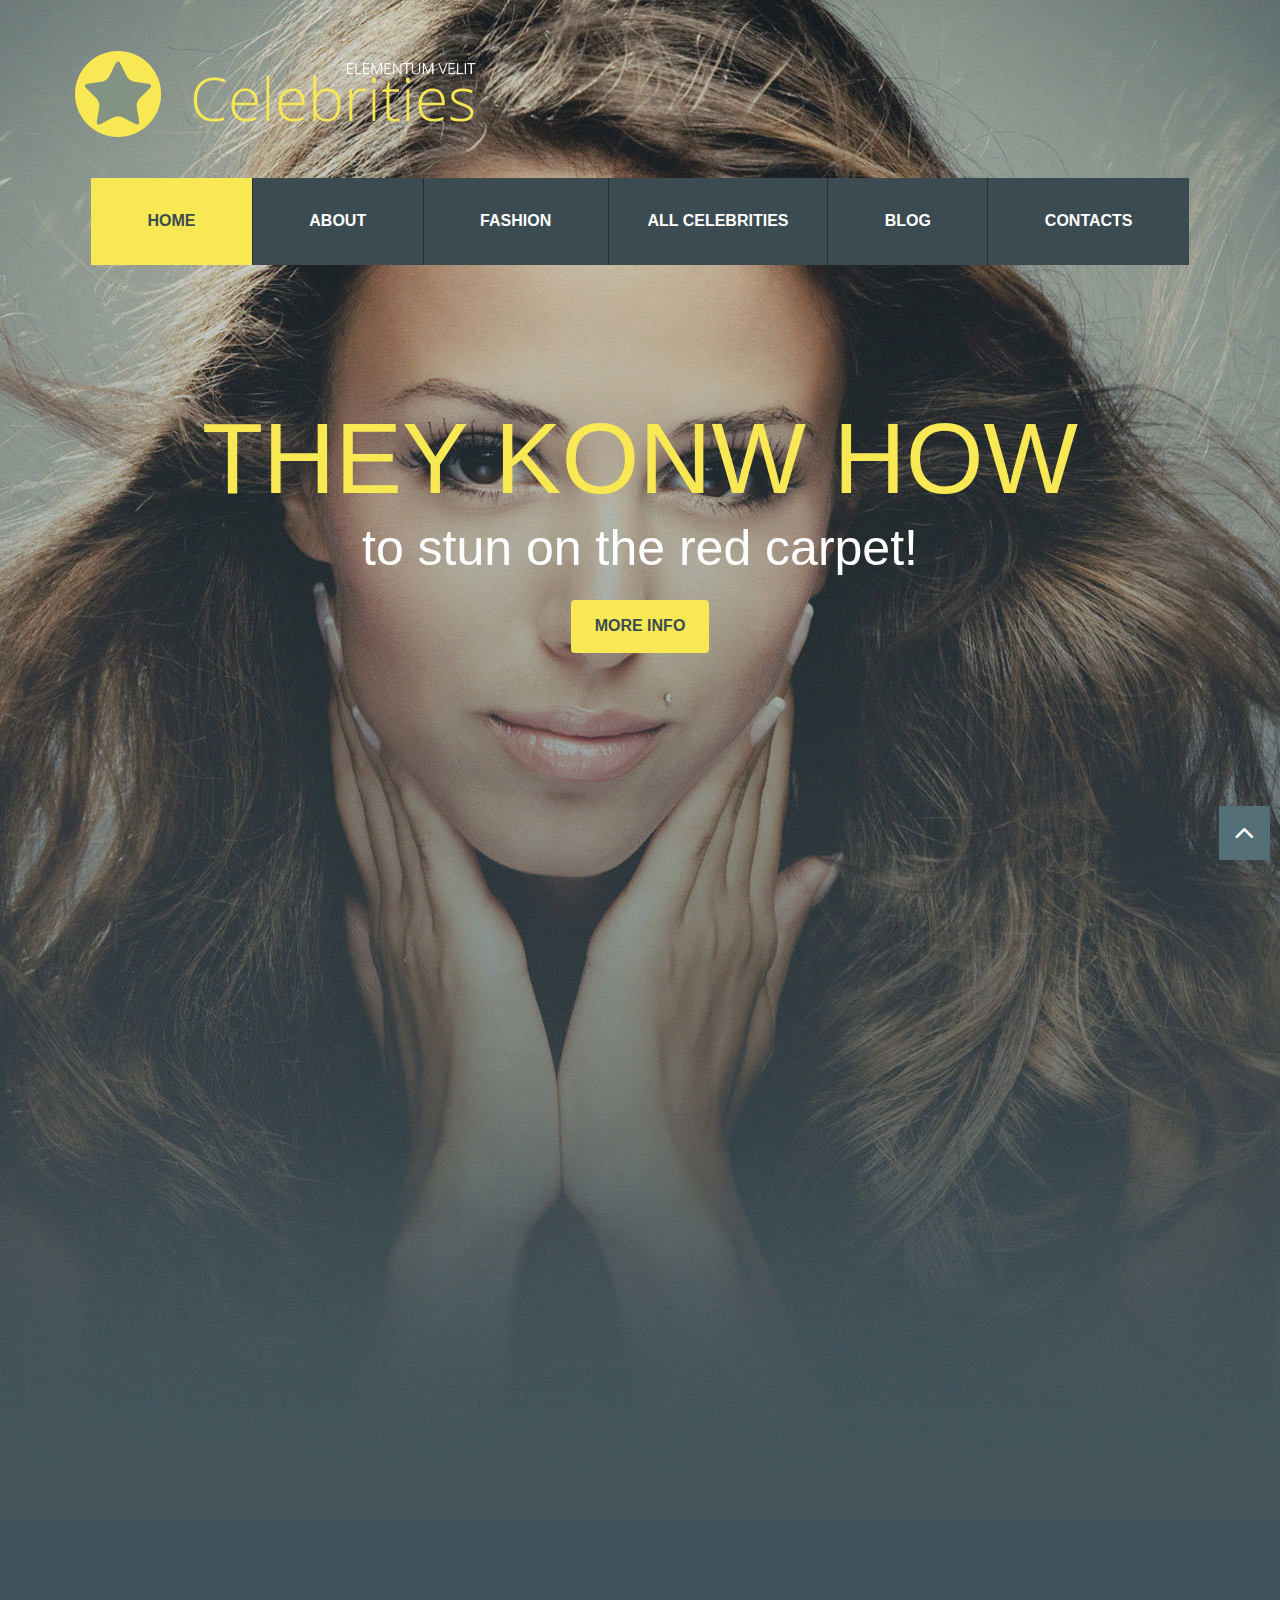
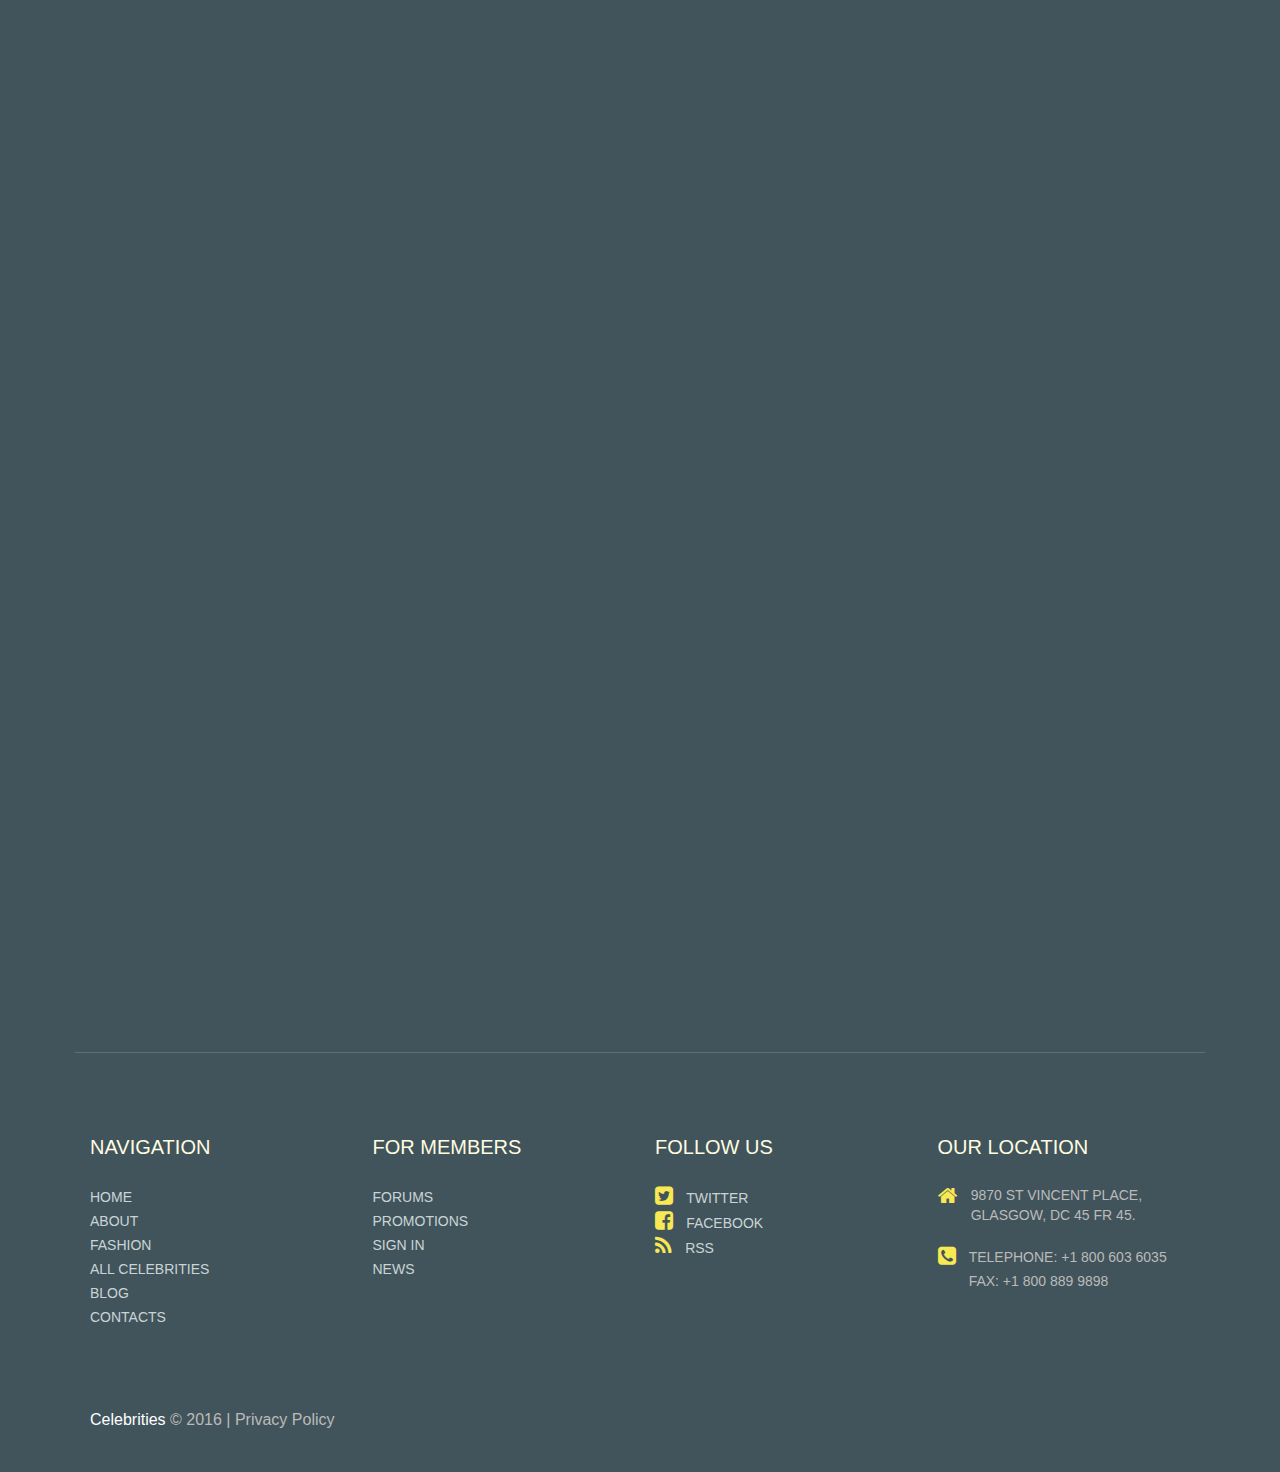
<file: index.html>
<!DOCTYPE html>
<html>
<head lang="en">
    <meta charset="UTF-8">
    <title>Celebrities</title>
    <meta name="viewport" content="width=device-width initial-scale=1.0,user-scalable=no">
    <link rel="shortcut icon" href="img/i.ico"/>
    <link rel="stylesheet" href="https://maxcdn.bootstrapcdn.com/bootstrap/3.3.7/css/bootstrap.min.css"/>
    <!--<link rel="stylesheet" href="../lib/css/bootstrap.min.css"/>-->
    <link rel="stylesheet" href="lib/css/font-awesome.min.css"/>
    <link rel="stylesheet" href="css/public.css"/>
    <link rel="stylesheet" href="css/index.css"/>
</head>
<body>
    <!-- 导航条 -->
    <nav class="navbar">
        <div class="container">
            <div id="logo" class="row section-1">
                <div class="section-1"><a href="#"><img src="img/logo.png" class="img-responsive" alt="Celebrities" title="Elementum velit"/></a></div>
            </div>
            <div id="menu" class="row section-1">
                <div class="navbar">
                    <ul id="menu-big" class="nav nav-justified hidden-xs col-sm-12">
                        <li><a href="javascript:" class="active">Home</a></li>
                        <li><a href="pages/about.html">About</a></li>
                        <li><a href="pages/fashion.html">Fashion</a></li>
                        <li><a href="pages/all.html">All Celebrities</a></li>
                        <li><a href="pages/blog.html">Blog</a></li>
                        <li><a href="pages/contacts.html">Contacts</a></li>
                    </ul>
                    <div id="menu-mini" class="nav nav-justified visible-xs col-xs-12">
                        <select id="choose">
                            <option value="0">Navigate to ...</option>
                            <option value="1">Home</option>
                            <option value="2">About</option>
                            <option value="3">Fashion</option>
                            <option value="4">All Celebrities</option>
                            <option value="5">Blog</option>
                            <option value="6">Contacts</option>
                        </select>
                    </div>
                </div>
                <div id="menu-h" style="display: none;"></div>
            </div>
            <div id="return-top">
                <a href="#logo"><i class="fa fa-angle-up fa-2x"></i></a>
            </div>
        </div>
    </nav>

    <!-- 正文 -->
    <article>
        <div class="container">
            <!-- 正文part-1 -->
            <div class="row section-1">
                <div id="part-1" class="col-xs-12">
                    <h1>They konw how</h1>
                    <p>to stun on the red carpet!</p>
                    <div>
                        <a href="#" class="btn">more info</a>
                    </div>
                </div>
            </div>

            <!-- 正文part-2 -->
            <div id="part-2" class="row section-1">
                <div style="opacity: 0;" class="col-xs-12 col-sm-3 col-md-3 col-lg-3 service">
                    <div class="service-box">
                        <div class="cicle">
                            <i class="fa fa-male fa-3x"></i>
                        </div>
                        <div class="service-body">
                            <h2 class="title">
                                <a href="#">
                                    famous<br />
                                    persons
                                </a>
                            </h2>
                            <h5 class="sub-title">dolore ipsum</h5>
                            <div class="service-box-txt">
                                Lorem ipsum dolor sit amet, consectetur adipisc elit. Proin ultricies vestibulum velit.
                            </div>
                        </div>
                        <div class="more">
                            <a href="#"> more info</a>
                            <span class="slide-2"></span>
                        </div>
                        <div class="slide-1"></div>
                    </div>
                </div>
                <div style="opacity: 0;" class="col-xs-12 col-sm-3 col-md-3 col-lg-3 service">
                    <div class="service-box">
                        <div class="cicle">
                            <i class="fa fa-glass fa-3x"></i>
                        </div>
                        <div class="service-body">
                            <h2 class="title">
                                <a href="#">
                                    featured<br />
                                    models
                                </a>
                            </h2>
                            <h5 class="sub-title">dolore ipsum</h5>
                            <div class="service-box-txt">
                                Lorem ipsum dolor sit amet, consectetur adipisc elit. Proin ultricies vestibulum velit.
                            </div>
                        </div>
                        <div class="more">
                            <a href="#"> more info</a>
                            <span class="slide-2"></span>
                        </div>
                        <div class="slide-1"></div>
                    </div>
                </div>
                <div style="opacity: 0;" class="col-xs-12 col-sm-3 col-md-3 col-lg-3 service">
                    <div class="service-box">
                        <div class="cicle">
                            <i class="fa fa-heart fa-3x"></i>
                        </div>
                        <div class="service-body">
                            <h2 class="title">
                                <a href="#">
                                    famous sport<br />
                                    stars
                                </a>
                            </h2>
                            <h5 class="sub-title">dolore ipsum</h5>
                            <div class="service-box-txt">
                                Lorem ipsum dolor sit amet, consectetur adipisc elit. Proin ultricies vestibulum velit.
                            </div>
                        </div>
                        <div class="more">
                            <a href="#"> more info</a>
                            <span class="slide-2"></span>
                        </div>
                        <div class="slide-1"></div>
                    </div>
                </div>
                <div style="opacity: 0;" class="col-xs-12 col-sm-3 col-md-3 col-lg-3 service">
                    <div class="service-box">
                        <div class="cicle">
                            <i class="fa fa-microphone fa-3x"></i>
                        </div>
                        <div class="service-body">
                            <h2 class="title">
                                <a href="#">
                                    popular<br />
                                    singers
                                </a>
                            </h2>
                            <h5 class="sub-title">dolore ipsum</h5>
                            <div class="service-box-txt">
                                Lorem ipsum dolor sit amet, consectetur adipisc elit. Proin ultricies vestibulum velit.
                            </div>
                        </div>
                        <div class="more">
                            <a href="#"> more info</a>
                            <span class="slide-2"></span>
                        </div>
                        <div class="slide-1"></div>
                    </div>
                </div>
            </div>

            <!-- 正文part-3 -->
            <div class="row section-1">
                <div id="part-3">
                    <div style="opacity: 0;" class="col-xs-12 col-sm-4 awards">
                        <h2 class="title-2">
                            awards  <br />
                            & honors
                        </h2>
                        <h3 class="title-3">
                            <img src="img/page1_img1.jpg" width="170" height="116" alt=""/>
                            <a href="#">
                                Lorem sit <br />
                                dolore ipsum
                            </a>
                        </h3>
                        <p class="text">Dolor nunc vule putateulr ips dol consec.Donec sem ertet laciniate ultricie upie.</p>
                        <p class="text">Dolor nunc vule putateulr ips dol consec.Donec semp ertet laciniate ultricie upien disse comete dolo lectus fgilla itollicil tua ludin dolor nec met quam accumsan.</p>
                    </div>
                    <div style="opacity: 0;" class="col-xs-12 col-sm-4 awards">
                        <h2 class="title-2">
                            Media  <br />
                            & Materials
                        </h2>
                        <h3 class="title-3">
                            <a href="#">Lorem sit commete dolore ipsum</a>
                        </h3>
                        <p class="text">Nunc vule putateulr ips dol consec.Donec sem ertet lacini ate ultricie upie. disse comete dolo lectus. fgilla itollicil tua ludin dolor nec met quam accumsan. Dolore condime</p>
                        <p class="text">Dolor nunc vule putateulr ips dol consec.Donec semp ertet laciniate ultricie upien disse comete dolo lectus fgilla itollicil tua ludin dolor nec met quam accumsan.</p>
                    </div>
                    <div style="opacity: 0;" class="col-xs-12 col-sm-4 awards">
                        <h2 class="title-2">
                            Why <br />
                            choose us
                        </h2>
                        <h3 class="title-3">
                            Mes cuml dia sed ineniasinge dolor commete ipsum comnetus.
                        </h3>
                        <p class="text">Dolor nunc vule putateulr ips dol consec.Donec semp ertet laciniate ultricie upien disse comete dolo lectus fgilla itollicil tua ludin dolor nec met quam accumsan dolore.</p>
                        <div class="more">
                            <a href="#"> more info</a>
                            <span class="slide-2"></span>
                        </div>
                    </div>
                </div>
            </div>

            <!-- 正文part-4 -->
            <div class="row section-1">
                <div id="part-4">
                    <div class="col-xs-12 col-sm-8">
                        <div style="opacity: 0;" class="section-2">
                            <h2 class="title-2">CELEBRITY STYLES</h2>
                            <div class="row">
                                <div class="col-xs-12 col-sm-6">
                                    <ul>
                                        <li class="title-4"><i class="fa fa-angle-right"></i><a href="#">LOREM IPSUM DOLOR SIT AMET.</a></li>
                                        <li class="title-4"><i class="fa fa-angle-right"></i><a href="#">CONSECTETUR ADIPISCING ELIT.</a></li>
                                        <li class="title-4"><i class="fa fa-angle-right"></i><a href="#">IN EUISMOD EST QUIS ARCU.</a></li>
                                        <li class="title-4"><i class="fa fa-angle-right"></i><a href="#">VENENATIS IMPERDIET ETIAM IN.</a></li>
                                    </ul>
                                </div>
                                <div class="col-xs-12 col-sm-6">
                                    <h3 class="title-3"><a href="#">PHASELLUS FRINGILLA</a></h3>
                                    <div class="post-author sub-title-3">
                                        <span>Posted by Admin, </span>
                                        <time>14/02/2013 - 8:26</time>
                                    </div>
                                    <p class="text">Aliquam dapibus tincidunt metus. Praesent justo dolor, lobortis quis, lobortis dignissim, pulvinar ac, lorem. Lorem ipsum dolor sit amet, consectetuer adipiscing elit. Praesent vestibulum molestie...</p>
                                </div>
                            </div>
                        </div>
                        <div style="opacity: 0;" class="section-2">
                            <h2 class="title-2">SEXY STARS AND GLAMOROUS WOMEN</h2>
                            <h3 class="title-3">
                                <img src="img/page1_img2.jpg" width="170" height="116" alt=""/>
                                <a href="#">
                                    MES CUML DIA SED INENIASINGE DOLOR COMMETE IPSUM COMNETUS.
                                </a>
                            </h3>
                            <p class="text">
                                Dolor nunc vule putateulr ips dol consec.Donec semp ertet laciniate ultricie upien disse comete dolo lectus fgilla itollicil tua ludin dolor nec met quam accumsan dolorecondime netus lullam utlacus adipiscing ipsum molestie euismod estibulum vel libero ipsum sit amet.
                            </p>
                            <p class="text">
                                Dolor nunc vule putateulr ips dol consec.Donec semp ertet laciniate ultricie upien disse comete dolo lectus fgilla itollicil tua ludin dolor nec met quam accumsan dolorecondime netus lullam utlacus adipiscing ipsum molestie euismod estibulum vel libero ipsum sit amet sollicitudin ante. Aenean imperdiet aliquet hendrerit. Nunc interdum ullamcorper lectet pellentesque enim interdum at. Suspendisse malesuada dignissim est, a facilisis ligula rutrum sed.
                            </p>
                        </div>
                    </div>
                    <div class="col-xs-12 col-sm-4">
                        <h2 style="opacity: 0;" class="title-2 news">CELEBRITY NEWS</h2>
                        <div style="opacity: 0;" class="section-3 row">
                            <div class="date col-xs-2">
                                <span class="day">27</span>
                                <span class="month">May</span>
                            </div>
                            <div class="content col-xs-10">
                                <h3 class="title-3"><a href="#">DONEC FACILISI ULET</a></h3>
                                <h4 class="sub-title-3">Lorem Ipsum dolore</h4>
                                <p class="text">Aliquam dapibus tincidunt metus. Praesent justo dolor, lobortis quis,...</p>
                            </div>
                        </div>
                        <div style="opacity: 0;" class="section-3 row">
                            <div class="date col-xs-2">
                                <span class="day">14</span>
                                <span class="month">Mar</span>
                            </div>
                            <div class="content col-xs-10">
                                <h3 class="title-3"><a href="#">DONEC FACILISI ULET</a></h3>
                                <h4 class="sub-title-3">Lorem Ipsum dolore</h4>
                                <p class="text">Aliquam dapibus tincidunt metus. Praesent justo dolor, lobortis quis,...</p>
                            </div>
                        </div>
                        <div style="opacity: 0;" class="section-3 row">
                            <div class="date col-xs-2">
                                <span class="day">05</span>
                                <span class="month">Mar</span>
                            </div>
                            <div class="content col-xs-10">
                                <h3 class="title-3"><a href="#">DONEC FACILISI ULET</a></h3>
                                <h4 class="sub-title-3">Lorem Ipsum dolore</h4>
                                <p class="text">Aliquam dapibus tincidunt metus. Praesent justo dolor, lobortis quis,...</p>
                            </div>
                        </div>
                        <div style="opacity: 0;" class="section-3 row">
                            <div class="date col-xs-2">
                                <span class="day">14</span>
                                <span class="month">Feb</span>
                            </div>
                            <div class="content col-xs-10">
                                <h3 class="title-3"><a href="#">DONEC FACILISI ULET</a></h3>
                                <h4 class="sub-title-3">Lorem Ipsum dolore</h4>
                                <p class="text">Aliquam dapibus tincidunt metus. Praesent justo dolor, lobortis quis,...</p>
                            </div>
                        </div>
                    </div>
                </div>
            </div>
        </div>
    </article>

    <!-- 页脚 -->
    <footer>
        <div class="container">
            <div class="section-1">
                <div class="row" id="foot-content">
                    <div class="col-sm-3">
                        <h4>Navigation</h4>
                        <ul>
                            <li><a href="#">Home</a></li>
                            <li><a href="#">About</a></li>
                            <li><a href="#">Fashion</a></li>
                            <li><a href="#">All Celebrities</a></li>
                            <li><a href="#">Blog</a></li>
                            <li><a href="#">Contacts</a></li>
                        </ul>
                    </div>
                    <div class="col-sm-3">
                        <h4>FOR MEMBERS</h4>
                        <ul>
                            <li><a href="#">FORUMS</a></li>
                            <li><a href="#">PROMOTIONS</a></li>
                            <li><a href="#">SIGN IN</a></li>
                            <li><a href="#">NEWS</a></li>
                        </ul>
                    </div>
                    <div class="col-sm-3">
                        <h4>FOLLOW US</h4>
                        <ul>
                            <li><a href="#" title="Twitter"><i class="fa fa-twitter-square" aria-hidden="true"></i>Twitter</a></li>
                            <li><a href="#" title="Facebook"><i class="fa fa-facebook-square" aria-hidden="true"></i>Facebook</a></li>
                            <li><a href="#" title="RSS"><i class="fa fa-rss" aria-hidden="true"></i>RSS</a></li>
                        </ul>
                    </div>
                    <div class="col-sm-3">
                        <h4>OUR location</h4>
                        <ul>
                            <li class="contact">
                                <i class="fa fa-home pull-left"></i>
                                <address>
                                    <span>9870 St Vincent Place,<br />Glasgow, DC 45 Fr 45.</span>
                                </address>

                            </li>
                            <li class="contact">
                                <i class="fa fa-phone-square pull-left"></i>
                                <span>
                                    Telephone: +1 800 603 6035 <br />FAX: +1 800 889 9898
                                </span>
                            </li>
                        </ul>
                    </div>
                    <div class="footer-text col-xs-12">
                        <p>Celebrities <span>© 2016 | Privacy Policy</span> </p>
                    </div>
                </div>
            </div>
        </div>
    </footer>

    <script src="lib/js/jquery.min.js"></script>
    <script src="lib/js/bootstrap.min.js"></script>
    <script src="js/public.js"></script>
    <script src="js/index.js"></script>
    <script>
        /*  小屏页面跳转  */
        var oSelect = document.getElementById('choose');
        oSelect.onchange = function() {
            if (oSelect.value == 2) {
                window.location.href = 'pages/about.html';
            } else if (oSelect.value == 3) {
                window.location.href = 'pages/fashion.html';
            } else if (oSelect.value == 4) {
                window.location.href = 'pages/all.html';
            } else if (oSelect.value == 5) {
                window.location.href = 'pages/blog.html';
            } else if (oSelect.value == 6) {
                window.location.href = 'pages/contacts.html';
            }
        }
    </script>
</body>
</html>
</file>
<file: css/index.css>
@charset "utf-8";
/* -- common -- */
@-moz-keyframes move1 {
    from {
        left: 100px;
        opacity: 0;
    }
    to {
        left: 0;
        opacity: 1;
        visibility: visible;
    }
}
@-webkit-keyframes move1 {
    from {
        left: 100px;
        opacity: 0;
    }
    to {
        left: 0;
        opacity: 1;
        visibility: visible;
    }
}
@-o-keyframes move1 {
    from {
        left: 100px;
        opacity: 0;
    }
    to {
        left: 0;
        opacity: 1;
        visibility: visible;
    }
}
@keyframes move1 {
    from {
        left: 100px;
        opacity: 0;
    }
    to {
        left: 0;
        opacity: 1;
        visibility: visible;
    }
}

article .section-1 { margin-bottom: 100px;}
.section-2, .section-3 { margin-bottom: 40px;}
.title-2 {
    padding: 0 0 40px;
    font-style: normal;
    font-weight: lighter;
    font-size: 1.875em;
    line-height: 1em;
    color: #fffce0;
    text-transform: uppercase;
}
.title-3 {
    color: #75a6b3;
    text-transform: uppercase;
    font-size: 16px;
    line-height:24px;
}
.title-3 img {
    margin-right: 15px;
    float: left;
}
.title-3 a {
    color: #75a6b3;
    transition: all .5s ease;
}
.title-3 a:hover { color:#f8e853;}
.sub-title-3 {
    font-size: 14px;
    color: #fffce0;
}
.title-4 {
    color: #75a6b3;
    text-transform: uppercase;
    font-size: 14px;
    line-height:30px;
}
.title-4 i {
    margin-right: 20px;
    color: #fff;
}
.title-4 a {
    color: #75a6b3;
    transition: all .5s ease;
}
.title-4 a:hover { color:#f8e853;}
.text {
    margin-top: 10px;
    font-size: 14px;
    line-height:24px;
    color: #cad4d7;
}

#part-1, #part-2, #part-3, #part-4, .section-2 .section-3 { position: relative;}
/* -- public end -- */

body {
    background: url("../img/bghome.jpg") no-repeat center top #41545b;
}
#part-1 {
    text-align: center;
    padding: 6em 0 8em 0;
    -moz-animation: move1 4s 1;
    -webkit-animation: move1 4s 1;
    -o-animation: move1 4s 1;
    animation: move1 3s 1;
}
#part-1 h1 {
    color: #f8e853;
    font-size: 6.25em;
    font-weight: lighter;
    text-transform: uppercase;
}
#part-1 p { font-size: 3.125em;}
#part-1 div {
    text-transform: uppercase;
    margin: 1em 0;
}
#part-1 a {
    background-color: #f8e853;
    color: #3c4b51;
    font-weight: 700;
    font-size: 16px;
    padding: 15px 24px;
    position: relative;
    z-index: 1;
    border: none;
    transition: all .3s ease;
}
#part-1 a:hover:after {
    content: '';
    display: block;
    position: absolute;
    top: 0;
    left: 0;
    background: #75a6b3;
    width: 100%;
    height: 100%;
    z-index: -2;
    border-radius: 4px;
}

#part-2 .service{
    padding-top: 70px;
    left: 100px;
}
#part-2 .service + .service{ padding-left: 20px;}
#part-2 .service-box {
    background: #547076;
    padding: 24px 0;
    text-align: center;
    position: relative;
}
#part-2 .cicle{
    position: relative;
    z-index: 3;
    margin: 24px auto;
    width: 96px;
    height: 96px;
    background: #637c86;
    border-radius: 50%;
    transition: all .7s ease;
}
#part-2 .cicle i{ line-height: 96px;}

#part-2 .service-body {
    position: relative;
    z-index: 3;
    margin-bottom: 24px;
}
#part-2 .title {
    text-transform: uppercase;
    font-size: 1.5em;
    font-weight: lighter;
    line-height: 1em;
    font-style: normal;
}
#part-2 .title a { color: #363f45;}
#part-2 .title a:hover { color: #363f45;}

#part-2 .sub-title {
    color: #f8e853;
    text-transform: uppercase;
    font-size: 1.25em;
    font-weight: lighter;
    line-height: 1.5em;
    margin: 0 0 18px;
}
#part-2 .service-box-txt { color: #dff3f7;}
#part-2 .more {
    position: absolute;
    left: 0;
    bottom: -50px;
    background: #f8e853;
    text-align: center;
}
#part-2 .more a {
    position: relative;
    padding: 13px 20px;
    display: inline-block;
    font-size: 16px;
    line-height: 24px;
    text-transform: uppercase;
    color: #363f45;
    z-index: 3;
}

#part-2 .more .slide-2 {
    position: absolute;
    left: 0;
    top: 0;
    height: 100%;
    width: 0;
    display: inline-block;
    background-color: #75a6b3;
    z-index: 1;
    transition: all .7s ease;
}
#part-2 .more:hover .slide-2 { width: 100%;}
#part-2 .slide-1 {
    position: absolute;
    z-index: 1;
    left: 0;
    bottom: 0;
    width: 100%;
    height: 0;
    background-color: #75a6b3;
    transition: all .7s ease;
}
#part-2 .service-box:hover .slide-1 { height: 100%;}
#part-2 .service-box:hover .title a { color: #fff;}
#part-2 .service-box:hover .sub-title { color: #fff;}
#part-2 .service-box:hover .service-box-txt { color: #fff;}
#part-2 .service-box:hover .cicle { transform: rotateY(360deg); }

#part-3 .awards {
    padding-top: 60px;
    left: -100px;
}
#part-3 .more {
    margin-top: 20px;
    position: relative;
    background-color: #f8e853;
    text-align: center;
    display: inline-block;
}
#part-3 .more a {
    position: relative;
    padding: 13px 20px;
    display: inline-block;
    font-size: 16px;
    line-height: 24px;
    text-transform: uppercase;
    color: #363f45;
    z-index: 3;
}
#part-3 .more .slide-2 {
    position: absolute;
    left: 0;
    top: 0;
    height: 100%;
    width: 0;
    display: inline-block;
    background-color: #75a6b3;
    z-index: 1;
    transition: all .7s ease;
}
#part-3 .more:hover .slide-2 { width: 100%;}

#part-4 .section-2:nth-child(1) {
    position: relative;
    left: 100px;
}
#part-4 .section-2:nth-child(2) {
    position: relative;
    left: -100px;
}
#part-4 .section-3 {
    position: relative;
    top: 200px;
}
#part-4 .section-3 .date {
    display: block;
    background-color: #f8e853;
    padding: 20px 0;
    text-align: center;
}
#part-4 .section-3 .date:before {
    content: "";
    position: absolute;
    display: block;
    width: 0;
    height: 0;
    top: 20px;
    right: -10px;
    border-top: 10px solid transparent;
    border-bottom: 10px solid transparent;
    border-left: 10px solid #f8e853;
}
#part-4 .section-3 .date .day {
    font-size: 30px;
    line-height: 30px;
    color: #41545b;
    font-weight: lighter;
}
#part-4 .section-3 .date .month {
    display: block;
    font-style: normal;
    font-size: 15px;
    line-height: 20px;
    margin-bottom: 2px;
    margin-top: 4px;
    color: #3c4b51;
    text-transform: uppercase;
    font-weight: 300;
}
#part-4 .section-3 .content { padding-left: 30px;}

@media (min-width: 1200px) {
    #part-2 .title { font-size: 1.5em;}
}
@media (min-width: 992px) {
    #part-2 .title { font-size: 1.5em;}
    #part-3 .awards h2 { font-size: 1.875em;}
}
@media (min-width: 768px) {
    #part-2 .title { font-size: 1.2em;}
    #part-3 .awards h2 { font-size: 1.5em;}
}
@media (max-width: 767px) {
    #part-1 { font-size: 8px;}
    #part-2 .title { font-size: 1.5em;}
    #part-3 .awards h2 { font-size: 1.275em;}
}
</file>
<file: css/public.css>
@charset "utf-8";
/* -- reset -- */
body,h1,h2,h3,h4,h5,h6,p,dl,dd,ul,ol,pre,form,input,textarea,th,td,select { margin: 0; padding: 0; }
em { font-style: normal; }
li { list-style: none; }
a, a:hover { text-decoration: none; }
img { border: none; vertical-align: top; }
table { border-collapse: collapse; }
textarea { resize: none; overflow: auto; }
input, textarea { outline: none; }
/* -- reset end -- */

/* -- public -- */
body {
    background: url("../img/bg.jpg") top left repeat;
    font-size: 16px;
    color: #fff;
}
.container .section-1 { padding: 0 20px;}
#logo { padding: 50px 0 40px 0;}
#logo img { vertical-align: middle;}

#return-top {
    position: fixed;
    bottom: 40px;
    right: 10px;
}
#return-top a {
    background-color: #547076;
    text-align: center;
    padding: 10px 15px;
    display: inline-block;
}
#return-top a:hover { background-color: #75a6b3;}
#return-top i { color: #fff;}

.menu-fixed {
    position: fixed;
    top: 0;
    left: 50%;
    transform: translate(-50%);
    z-index: 100;
}
#menu .navbar { padding: 0 15px;}
#menu-big {
    background-color: #3c4b51;
    text-transform: uppercase;
    padding: 0 0;
}

#menu li + li { border-left: 1px solid #252e33;}
#menu a {
    font-weight: bold;
    color: #fff;
    padding: 2em 0;
}
#menu a:hover {
    background: #f8e853;
    color: #3c4b51;
 }
#menu .active {
    background: #f8e853;
    color: #3c4b51;}
#menu-mini select{
    width: 100%;
    height: 2em;
    color: rgba(0,0,0,0.4);
}

#foot-content {
    border-top: 1px solid #5b707a;
    padding: 50px 0 40px 0;
}
#foot-content h4 {
    color: #fffce0;
    font-size: 20px;
    line-height: 20px;
    font-weight: 300;
    text-transform: uppercase;
    margin: 34px 0 28px 0;
}
#foot-content li {
    font-size: 14px;
    text-transform: uppercase;
    line-height: 24px;
}
#foot-content a {
    color: #cad4d7;
    transition: all .3s ease;
}
#foot-content a:hover { color: #f8e853;}
#foot-content .fa {
    margin-right: 0.625em;
    color: #f8e853;
}
#foot-content .contact {
    color: #bbbaba;
    margin-bottom: 0.625em;
    vertical-align: middle;
}
#foot-content .fa { font-size: 1.5em;}
#foot-content .contact span { display: inline-block;}
#foot-content .footer-text { margin-top: 80px;}
#foot-content .footer-text span {
    color: #bbbaba;
    font-weight: 300;
}

@media (min-width: 1200px) {
}
@media (min-width: 992px) {
}
@media (min-width: 768px) {
}
@media (max-width: 767px) {
    #logo { padding: 30px 0 30px 0;}
}
/* -- public end -- */
</file>
